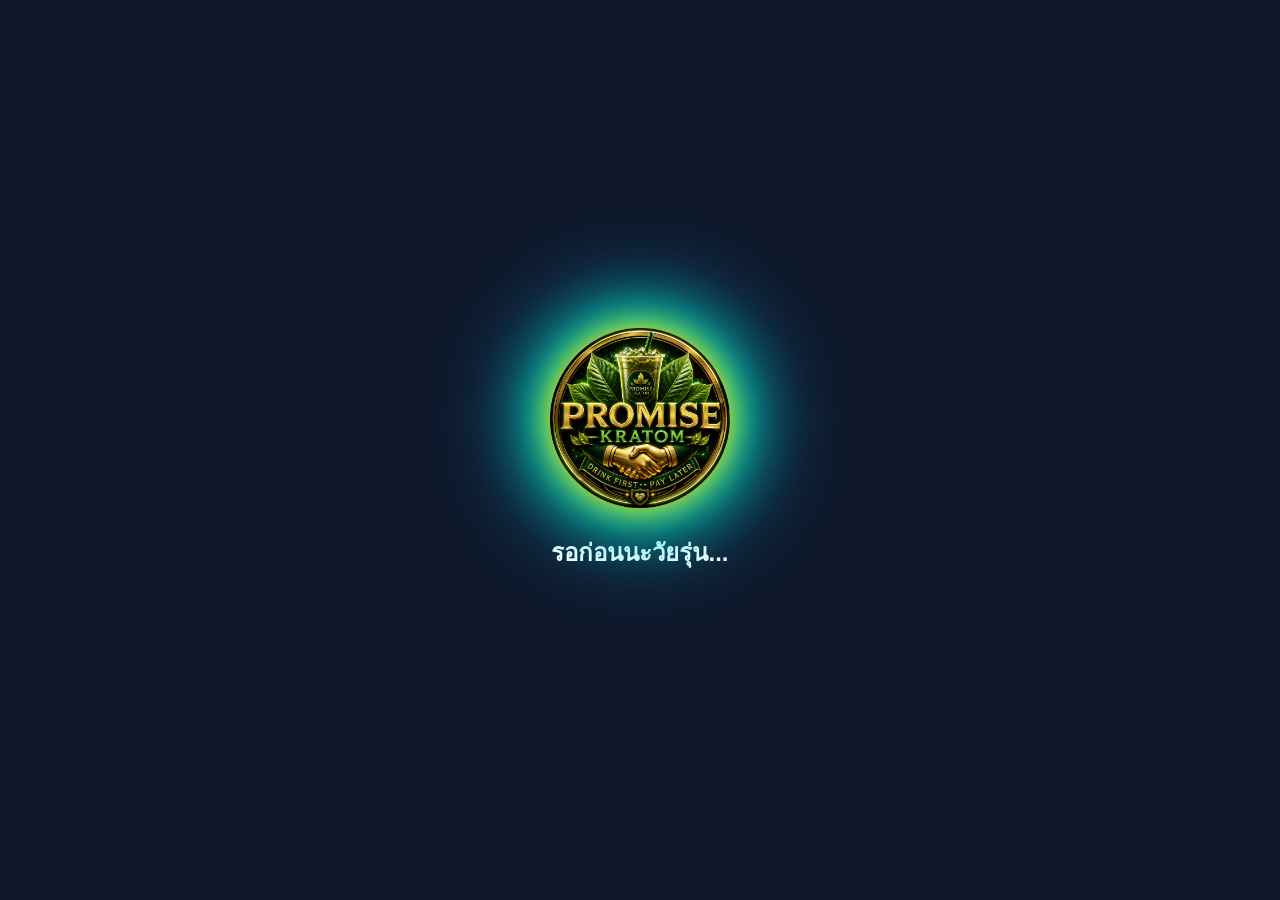
<file: index.html>
<!DOCTYPE html>
<html lang="th">

<head>

<meta charset="UTF-8">

<meta name="viewport" content="width=device-width, initial-scale=1.0">

<title>Dashboard ร้านน้ำกระท่อม</title>

<link rel="stylesheet" href="style.css">

</head>

<body>

<div id="loading">

<img src="img/logo.png" class="loading-logo">

<h2>รอก่อนนะวัยรุ่น...</h2>

</div>

<div id="app" style="display:none;">

<header>

<img src="img/logo.png" class="main-logo">

<p id="updateTime">รอก่อนนะวัยรุ่น...</p>

</header>

<section class="summary">

<div class="summary-card gold">

<span>💰</span>

<h3>ยอดขายรวม</h3>

<h2 id="sumMoney">0</h2>

</div>

<div class="summary-card silver">

<span>👥</span>

<h3>ลูกค้า</h3>

<h2 id="sumCustomer">0</h2>

</div>

<div class="summary-card bronze">

<span>🥤</span>

<h3>น้ำทั้งหมด</h3>

<h2 id="sumWater">0</h2>

</div>

<div class="summary-card last">

<span>🎁</span>

<h3>ขวดฟรี</h3>

<h2 id="sumFree">0</h2>

</div>

</section>

<section class="search-section">

<input
type="text"
id="search"
placeholder="🔍 ใส่ชื่อตัวเอง">

<div class="divider">

<span>หรือ</span>

</div>

<select id="customerSelect">

<option value="">

👤 เลือกชื่อตัวเอง

</option>

</select>

</section>

<section>

<div id="customerCard">

<div class="welcome">

<h2>

👋 ว่าไงพรรคพวก

</h2>

<p>

แจงยอด ใส่ชื่อตัวเอง

</p>

</div>

</div>

</section>

<section>

<h2 class="title">

🏆 TOP ฟอกไต

</h2>

<div id="leaderboard">

</div>

</section>

<section>

<div id="list">

</div>

</section>

</div>

<audio id="rankSound">

<source src="open.mp3">

</audio>
  
<script src="script.js"></script>

</body>

</html>
</file>
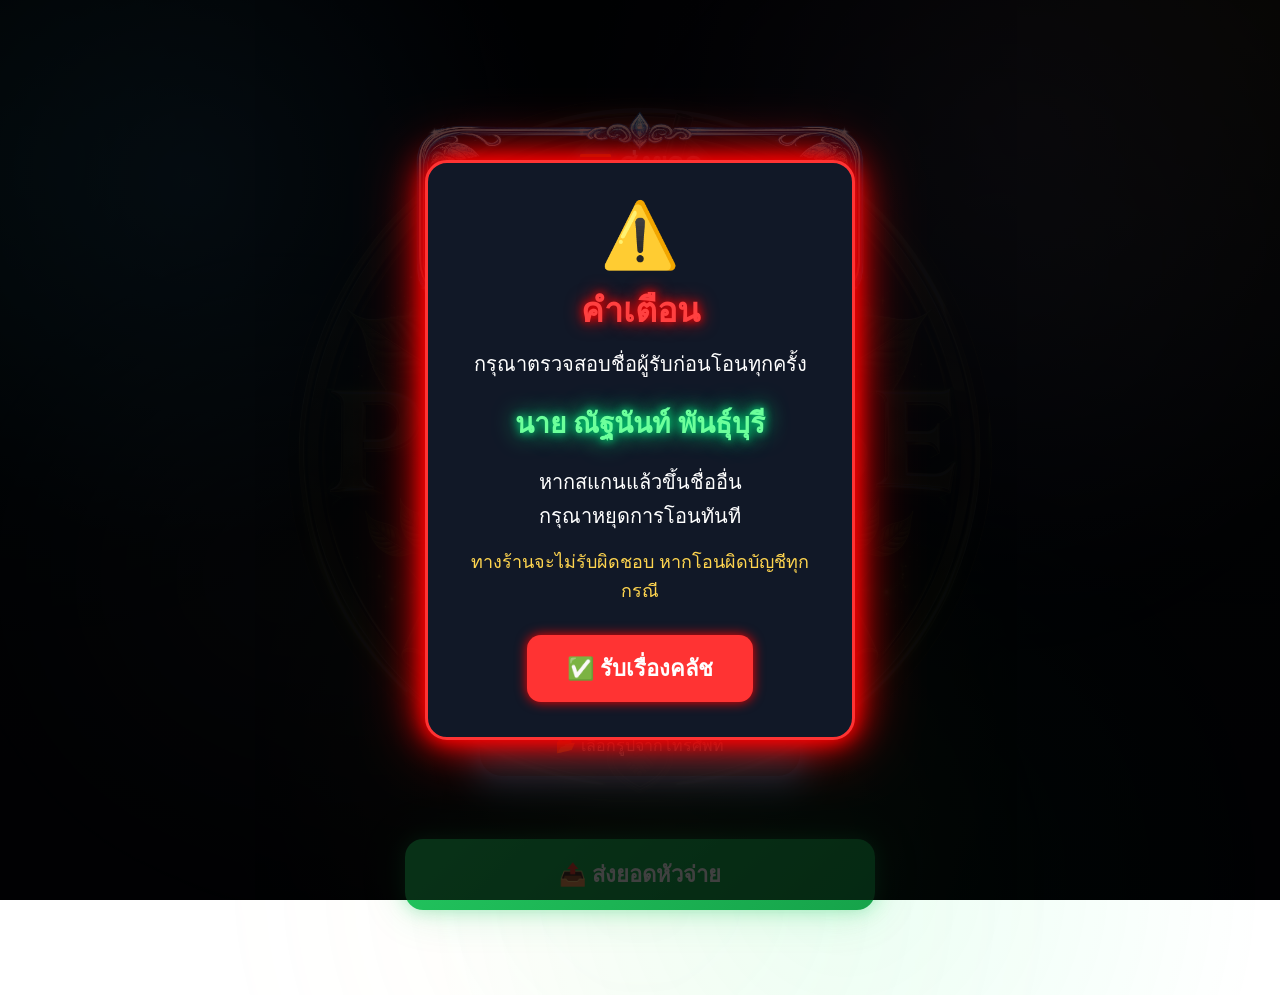
<file: pay.html>
<!DOCTYPE html>
<html lang="th">

<head>

<meta charset="UTF-8">
<meta name="viewport" content="width=device-width, initial-scale=1.0">

<title>ส่งยอด</title>

<link rel="stylesheet" href="style.css">

</head>

<!-- Popup Warning -->
<div id="warningPopup" class="popup-overlay">

    <div class="popup-box">

        <div class="popup-icon">
            ⚠️
        </div>

        <h2>คำเตือน</h2>

        <p>
            กรุณาตรวจสอบชื่อผู้รับก่อนโอนทุกครั้ง
        </p>

        <h3>
            นาย ณัฐนันท์ พันธุ์บุรี
        </h3>

        <p>
            หากสแกนแล้วขึ้นชื่ออื่น
            <br>
            กรุณาหยุดการโอนทันที
        </p>

        <small>
            ทางร้านจะไม่รับผิดชอบ
            หากโอนผิดบัญชีทุกกรณี
        </small>

        <button onclick="closePopup()">
            ✅ รับเรื่องคลัช
        </button>

    </div>

</div>

<body>

<div class="pay-box">

    <div class="pay-header">

        <h1>💳 ส่งยอด</h1>

        <h2 id="customerName">
            รอเปรี๊ยบ!
        </h2>

        <p>ยอดที่ต้องชำระ</p>

        <h1 id="amount">
            0 บาท
        </h1>

    </div>

    <div class="qr-frame">

        <img src="qr.png" class="qr">

        <h2 class="qr-name">
            นาย ณัฐนันท์ พันธุ์บุรี
        </h2>

    </div>

<div class="slip-frame">

    <input
        type="file"
        id="slip"
        accept="image/*">
    <img
        id="preview"
        class="slip-preview"
        hidden>

    <label for="slip" class="upload-btn">
        📂 เลือกรูปจากโทรศัพท์
    </label>

</div>  
 <div>
    <button
    id="submitBtn"
    onclick="submitPayment()">

        📤 ส่งยอดหัวจ่าย

    </button>
<!-- Success Popup -->

<div id="successPopup" class="success-overlay">

    <div class="success-box">

        <div class="success-icon">
            ✅
        </div>

        <h2>ส่งยอดเรียบร้อย</h2>

        <p>
            หัวจ่ายรับยอดและ 
        </p>

        <div class="success-loader"></div>

        <small>
            กำลังกลับสู่ Dashboard...
        </small>

    </div>

</div>

</div>

<script src="pay.js"></script>

</body>
</html>
</file>
<file: style.css>
*{margin:0;padding:0;box-sizing:border-box;font-family:Arial,sans-serif;}
body{min-height:100vh;color:#fff;padding:20px;overflow-x:hidden;background:radial-gradient(circle at 15% 20%,rgba(90,170,255,.18),transparent 28%),radial-gradient(circle at 80% 15%,rgba(180,120,255,.12),transparent 35%),radial-gradient(circle at 50% 80%,rgba(255,210,70,.08),transparent 40%),linear-gradient(rgba(2,4,10,.90),rgba(2,4,10,.90)),url("img/logo.png") center center / 55% no-repeat,linear-gradient(180deg,#02040a,#071120,#081727,#03060d);background-attachment:fixed;animation:fadePage .6s ease;}
body::before{content:"";position:fixed;inset:-30%;z-index:-2;pointer-events:none;background:radial-gradient(circle at 20% 30%,rgba(0,255,255,.08),transparent 25%),radial-gradient(circle at 80% 20%,rgba(255,215,0,.08),transparent 30%),radial-gradient(circle at 60% 80%,rgba(0,255,120,.08),transparent 25%);animation:bgRotate 40s linear infinite;}
body::after{content:"";position:fixed;inset:-20%;z-index:-3;pointer-events:none;background:radial-gradient(circle at 30% 60%,rgba(255,255,255,.05),transparent 22%),radial-gradient(circle at 70% 35%,rgba(80,180,255,.06),transparent 26%),radial-gradient(circle at 50% 85%,rgba(255,220,120,.04),transparent 30%);filter:blur(35px);animation:bgFloat 18s ease-in-out infinite alternate;}
header{position:relative;display:flex;flex-direction:column;align-items:center;justify-content:center;margin-bottom:20px;overflow:visible;}
header::before{content:"";position:absolute;top:50%;left:50%;width:260px;height:260px;transform:translate(-50%,-50%);border-radius:50%;pointer-events:none;z-index:0;background:conic-gradient(#ffd700,#00ff99,#00cfff,#ff00ff,#ffd700);filter:blur(28px);opacity:.45;animation:ringRotate 12s linear infinite;}

radial-gradient(circle at 15% 20%,rgba(90,170,255,.18),transparent 28%),
radial-gradient(circle at 80% 15%,rgba(180,120,255,.12),transparent 35%),
radial-gradient(circle at 50% 80%,rgba(255,210,70,.08),transparent 40%),
linear-gradient(180deg,#02040a,#071120,#081727,#03060d);}
header{text-align:center;margin-bottom:30px;}
header h1{font-size:38px;margin-bottom:8px;}
header p{color:#94a3b8;font-size:15px;}
input{width:100%;padding:16px;border:none;border-radius:15px;font-size:18px;margin-bottom:25px;outline:none;background:#1e293b;color:white;}
input::placeholder{color:#94a3b8;}

#leaderboard{display:flex;flex-direction:column;gap:15px;margin-bottom:35px;}
#list{display:none;}
#customerCard{position:relative;overflow:hidden;border-radius:22px;transition:.4s;}
#customerSelect{width:520px;max-width:100%;display:block;margin:20px auto;padding:15px 20px;border:none;border-radius:14px;background:#1e293b;color:#fff;font-size:17px;outline:none;cursor:pointer;box-shadow:0 8px 18px rgba(0,0,0,.25);transition:.25s;}
#customerSelect:hover{transform:translateY(-2px);box-shadow:0 12px 24px rgba(0,0,0,.35);}
#customerSelect:focus{border:2px solid #22c55e;}.search-section{display:flex;flex-direction:column;align-items:center;gap:18px;margin:35px 0;}
#search{width:520px;max-width:100%;padding:15px 20px;background:#1e293b;color:#fff;border:none;border-radius:14px;font-size:17px;outline:none;box-shadow:0 8px 18px rgba(0,0,0,.25);transition:.25s;}
#amount{color:#52ff89;text-shadow:0 0 10px rgba(0,255,120,.9),0 0 24px rgba(0,255,120,.45);font-size:40px;margin:6px 0 0;line-height:1;}
#slip{display:none;}
#slip::file-selector-button{background:#2563eb;color:white;border:none;padding:16px 28px;border-radius:12px;font-size:18px;font-weight:bold;cursor:pointer;margin-right:15px;transition:.25s;}
#slip::file-selector-button:hover{background:#1d4ed8;}
#loading{position:fixed;inset:0;background:#0f172a;display:flex;flex-direction:column;justify-content:center;align-items:center;z-index:9999;}

.main-logo{position:relative;z-index:5;display:block;width:220px;max-width:65vw;height:auto;margin:0 auto 18px;animation:logoFloat 4s ease-in-out infinite,logoGlow 2.8s ease-in-out infinite;filter:drop-shadow(0 0 12px rgba(255,215,0,.8))drop-shadow(0 0 26px rgba(0,255,120,.45))drop-shadow(0 0 40px rgba(0,180,255,.35));}
.welcome{display:block;text-align:center;}
.welcome h2{margin-bottom:12px;}
.welcome p{color:#94a3b8;}
.qr-frame{position:relative;width:100%;max-width:380px;margin:0 auto;border-radius:30px;padding:30px 20px 18px;display:flex;flex-direction:column;justify-content:center;align-items:center;background:none center/100% 100% no-repeat;box-shadow:0 0 18px rgba(80,180,255,.35),0 0 45px rgba(80,180,255,.18);animation:blueAura 2.8s ease-in-out infinite;}
.qr-frame::after{content:"";position:absolute;inset:-8px;border-radius:22px;background:#4fc3ff;filter:blur(18px);opacity:.6;z-index:-1;animation:summaryGlow 2.8s ease-in-out infinite;}
.qr{width:60%;max-width:220px;display:block;background:none;padding:0;border:none;}
.qr-name{margin-top:18px;font-size:20px;text-align:center;color:#fff;text-shadow:0 0 8px rgba(255,255,255,.9),0 0 18px rgba(255,255,255,.45);}
.qr-title{text-align:center;margin-bottom:18px;}
.slip-frame{position:relative;width:320px;max-width:90%;margin:18px auto;border-radius:22px;padding:18px;display:flex;flex-direction:column;justify-content:center;align-items:center;gap:15px;                   /* เว้นระหว่างรูปกับปุ่ม */background:transparent;box-shadow:0 0 18px rgba(80,180,255,.35),0 0 45px rgba(80,180,255,.18);animation:blueAura 2.8s ease-in-out infinite;}
.slip-frame::after{content:"";position:absolute;inset:-8px;border-radius:22px;background:#4fc3ff;filter:blur(18px);opacity:.6;z-index:-1;animation:summaryGlow 2.8s ease-in-out infinite;}
.slip-frame #slip{width:88%;margin:0;}
.slip-preview{display:block;max-width:280px;width:100%;border-radius:16px;margin:0 auto;}
.slip-preview:hover{transform:scale(1.02);box-shadow:0 0 22px rgba(80,200,255,.7),0 0 45px rgba(80,200,255,.35);}
.upload-btn{display:block;width:220px;margin:0 auto;text-align:center;}
.upload-btn:hover{transform:scale(1.04);}
.loading-logo{width:180px;max-width:70vw;margin-bottom:25px;animation:logoSpin 2.8s linear infinite,loadingGlow 2s ease-in-out infinite;filter:drop-shadow(0 0 15px #ffd700)drop-shadow(0 0 30px #00ff99)drop-shadow(0 0 45px #00cfff);}

.pay-status{margin:10px 0;padding:10px;border-radius:12px;text-align:center;font-weight:bold;background:#e8f5e9;color:#2e7d32;}
.pay-btn{width:100%;margin-top:15px;padding:14px;border:none;border-radius:13px;background:#22c55e;color:white;font-size:22px;font-weight:bold;cursor:pointer;transition:.25s;}
.pay-btn:hover{background:#16a34a;transform:scale(1.02);}
.pay-header>*{position:relative;z-index:2;}
.pay-header{position:relative;background:url("img/detail-blue.png") center/100% 100% no-repeat;padding:55px 30px;min-height:270px;border-radius:30px;display:flex;flex-direction:column;justify-content:center;align-items:center;text-align:center;overflow:hidden;animation:blueAura 2.8s ease-in-out infinite;}.pay-header::after{content:"";position:absolute;inset:-8px;border-radius:22px;background:#4fc3ff;filter:blur(18px);opacity:.035;transform:scale(.75);z-index:-1;animation:summaryGlow 2.8s ease-in-out infinite;}
.pay-header h1{color:#7de8ff;text-shadow:0 0 8px rgba(80,200,255,.8),0 0 18px rgba(80,200,255,.45);font-size:28px;margin:0;line-height:1.1;}
.pay-header h2{color:#ffffff;text-shadow:0 0 8px rgba(255,255,255,.8),0 0 18px rgba(255,255,255,.35);font-size:27px;margin:8px 0 4px;line-height:1.1;}
.pay-header p{color:#ffd86b;text-shadow:0 0 8px rgba(255,215,0,.6);font-size:16px;margin:4px 0;line-height:1;}
.pay-header::before{content:"";position:absolute;inset:0;border-radius:20px;background:url("img/logo.png") center/42% auto no-repeat;opacity:.08;pointer-events:none;z-index:0;}
.pay-box{width:100%;max-width:520px;margin:40px auto;padding:25px;display:flex;flex-direction:column;gap:20px;position:relative;z-index:1;}
.pay-box button{width:100%;display:block;padding:18px 20px;margin-top:25px;border:none;border-radius:18px;font-size:22px;font-weight:700;color:#fff;cursor:pointer;background:linear-gradient(135deg,#22c55e,#16a34a);box-shadow:0 0 18px rgba(34,197,94,.35),0 0 45px rgba(34,197,94,.18);transition:.25s;animation:greenAura 2.8s ease-in-out infinite;}
.pay-box button:hover{transform:translateY(-2px);}
.pay-box button:active{transform:scale(.98);}
.point-box{display:grid;grid-template-columns:repeat(auto-fit,minmax(220px,1fr));gap:20px;margin-top:30px;}
.point-card{background:url("img/detail-normal.png")center/100% 100%no-repeat;border-radius:18px;padding:20px;text-align:center;}
.point-card h2{margin:15px 0;font-size:38px;color:#5cff9d;text-shadow:0 0 10px rgba(0,255,120,.85),0 0 22px rgba(0,255,120,.4);}
.point-card h3{color:#ffe082;font-size:18px;font-weight:700;text-shadow:0 0 8px rgba(255,210,70,.75);}
.progress{width:100%;height:18px;background:#334155;border-radius:30px;overflow:hidden;}
.progress div{height:100%;background:#22c55e;border-radius:30px;transition:.5s;}

.detail-grid{display:grid;grid-template-columns:repeat(2,1fr);gap:12px;}
.detail-item{position:relative;background:url("img/detail-normal.png")center/100% 100%no-repeat;border:none;border-radius:18px;padding:14px;text-align:center;min-height:90px;}
.detail-item:hover{transform:scale(1.03);}
.detail-item h3{font-size:18px;margin-bottom:8px;color:#ffd54f;font-weight:700;text-shadow:0 0 8px rgba(255,210,70,.75);}
.detail-item p{color:#9ddcff;font-size:16px;font-weight:600;margin:0;line-height:1.5;text-shadow:0 0 6px rgba(90,180,255,.55);}
.divider{width:100%;display:flex;align-items:center;color:#94a3b8;font-size:14px;}
.divider::before,
.divider::after{content:"";flex:1;height:1px;background:#334155;}
.divider span{margin:0 16px;}


.summary-card{position:relative;overflow:visible;display:flex;flex-direction:column;justify-content:center;align-items:center;text-align:center;min-height:170px;padding:20px;border:none;border-radius:18px;transition:.3s;}
.summary-card::before{content:"";position:absolute;inset:0;border-radius:18px;z-index:-2;}
.summary-card::after{content:"";position:absolute;inset:-8px;border-radius:24px;filter:blur(18px);opacity:.7;z-index:-3;animation:summaryGlow 2.8s ease-in-out infinite;}
.summary-card:hover{transform:translateY(-8px);border-color:#22c55e;box-shadow:0 25px 45px rgba(34,197,94,.25);}
.summary-card span{display:block;margin-bottom:10px;font-size:30px;line-height:1;}
.summary-card h2{margin:8px 0 0;font-size:32px;font-weight:700;}
.summary-card h3{margin-top:8px;font-size:15px;font-weight:600;}
.summary{display:grid;grid-template-columns:repeat(4,1fr);gap:18px;margin-bottom:30px;}


.customer-name::after{content:"";position:absolute;top:0;left:-120%;width:70%;height:100%;background:linear-gradient(90deg,transparent,rgba(255,255,255,.45),transparent);transform:skewX(-25deg);animation:nameShine 5s linear infinite;}
.customer{background:#1e293b;border-radius:18px;padding:20px;margin-bottom:16px;cursor:pointer;transition:.25s;border:1px solid rgba(255,255,255,.05);animation:cardShow .45s ease;}
.customer:hover{transform:translateY(-4px);background:#263449;}
.customer h3{margin-bottom:12px;}
.customer p{margin:6px 0;color:#cbd5e1;}
.customer-box{position:relative;overflow:visible;border-radius:24px;isolation:isolate;padding:28px;animation:cardOpen .45s ease;}
.customer-box::before{content:"";position:absolute;inset:0;z-index:-2;background:url("img/customer-normal.png")center/100% 100%no-repeat;}
.customer-box::after{content:"";position:absolute;inset:-8px;border-radius:28px;filter:blur(18px);opacity:.75;z-index:-3;animation:summaryGlow 2.5s ease-in-out infinite;}
.customer-box > *{position:relative;z-index:10;}

.title{margin:30px 0 20px;font-size:28px;color:#fff;text-shadow:0 0 10px rgba(255,255,255,.6),0 0 22px rgba(255,215,0,.35);}
.total-box{background:url("img/detail-normal.png")center/100% 100%no-repeat;display:flex;flex-direction:column;align-items:center;padding:28px 20px;animation:moneyBeat 2.5s ease-in-out infinite;}
.total-box p{color:#ffd54f;font-size:22px;font-weight:700;letter-spacing:1px;text-align:center;text-shadow:0 0 8px rgba(255,210,70,.8);}
.total-box h2{margin-top:12px;font-size:38px;color:#52ff89;line-height:1.2;text-align:center;text-shadow:0 0 10px rgba(0,255,120,.9),0 0 25px rgba(0,255,120,.45);}

.rank{background:#1e293b;border-radius:18px;padding:18px 24px;margin-bottom:14px;display:flex;justify-content:space-between;align-items:center;border:1px solid rgba(255,255,255,.05);transition:.25s;cursor:pointer;    position:relative;overflow:visible;}
.rank::after{content:"";position:absolute;inset:-8px;border-radius:24px;filter:blur(18px);opacity:.7;z-index:-3;}
.rank-name{font-size:20px;font-weight:bold;text-shadow:0 0 8px rgba(255,255,255,.7),0 0 18px rgba(255,255,255,.35);}
.rank-money{color:#4ade80;font-size:20px;font-weight:bold;text-shadow:0 0 8px rgba(34,197,94,.9),0 0 20px rgba(34,197,94,.45);}
.rank-gap{text-align:center;color:#94a3b8;padding:18px;font-size:15px;line-height:1.8;}
.rank-ribbon{position:absolute;top:18px;right:-38px;width:170px;text-align:center;padding:8px 0;font-size:13px;font-weight:bold;color:#fff;transform:rotate(40deg);z-index:20;letter-spacing:1px;animation:ribbonFloat 2s ease-in-out infinite;}
.rain{position:absolute;inset:0;overflow:hidden;pointer-events:none;z-index:4;}
.rain::before{content:"";position:absolute;inset:-20%;background-image:radial-gradient(circle,rgba(255,255,255,.65) 1px,transparent 2px);background-size:18px 26px;animation:rainFall .45s linear infinite;opacity:.55;}

.rank.top1{background:url("img/customer-gold.png") center/100% 100% no-repeat;animation:summaryGold 2.8s ease-in-out infinite;}
.rank.top1::after{background:#ffd700;animation:summaryGlow 2.5s ease-in-out infinite;}
.customer-box.gold .total-box{background:url("img/detail-gold.png") center/100% 100% no-repeat;}
.customer-box.gold .point-card{background:url("img/detail-gold.png")center/100% 100%no-repeat;}
.customer-box.gold::before{background:url("img/logo.png") center/contain no-repeat;opacity:.08;}
.customer-box.gold::after{background:#ffd700;}
.customer-box.gold .detail-item{background:url("img/detail-gold.png") center/100% 100% no-repeat;}
.customer-box.gold{animation:goldAura 2.8s ease-in-out infinite;box-shadow:0 0 18px rgba(255,215,0,.35),0 0 45px rgba(255,215,0,.18);}
.rank-ribbon.gold{position:absolute;top:14px;right:-42px;width:155px;text-align:center;padding:8px 0;background:linear-gradient(135deg,#f7d24b,#ffbf00,#d99b00);color:#fff;font-size:12px;font-weight:bold;letter-spacing:2px;transform:rotate(45deg);box-shadow:0 6px 18px rgba(255,193,7,.45);z-index:20;}
.summary-card.gold{background:url("img/detail-gold.png")center/100% 100%no-repeat;animation:summaryGold 2.8s ease-in-out infinite;box-shadow:0 0 18px rgba(255,215,0,.35),0 0 45px rgba(255,215,0,.20);}
.summary-card.gold h2{color:#ffe45c;text-shadow:0 0 8px #ffd700,0 0 18px rgba(255,215,0,.8);}
.summary-card.gold h3{color:#ffe27a;text-shadow:0 0 8px rgba(255,215,0,.8);}
.summary-card.gold::after{background:#ffd700;animation:summaryGlow 2.5s ease-in-out infinite;}

.rank.top2{background:url("img/customer-silver.png")center/100% 100%no-repeat;animation:summarySilver 2.8s ease-in-out infinite;}
.rank.top2::after{background:#ffffff;animation:summaryGlow 2.5s ease-in-out infinite;}
.customer-box.silver .total-box{background:url("img/detail-silver.png") center/100% 100% no-repeat;}
.customer-box.silver{animation:cardOpen .45s ease,silverAura 2.8s ease-in-out infinite;}
.customer-box.silver .point-card{background:url("img/detail-silver.png")center/100% 100%no-repeat;}
.customer-box.silver::after{background:#ffffff;}
.customer-box.silver::before{background:url("img/logo.png") center/contain no-repeat;opacity:.08;}
.customer-box.silver .detail-item{background:url("img/detail-silver.png") center/100% 100% no-repeat;}
.rank-ribbon.silver{position:absolute;top:14px;right:-42px;width:155px;text-align:center;padding:8px 0; background:linear-gradient(135deg,#dfe4ea,#a4b0be,#747d8c);color:#fff;font-size:12px;font-weight:bold;letter-spacing:2px;transform:rotate(45deg);box-shadow:0 6px 18px rgba(180,180,180,.4);z-index:20;}
.summary-card.silver{background:url("img/detail-silver.png")center/100% 100%no-repeat;animation:summarySilver 2.8s ease-in-out infinite;box-shadow:0 0 18px rgba(255,255,255,.28),0 0 45px rgba(255,255,255,.16);}
.summary-card.silver h2{color:#f3f3f3;text-shadow:0 0 8px #ffffff,0 0 18px rgba(255,255,255,.8);}
.summary-card.silver h3{color:#ececec;text-shadow:0 0 8px rgba(255,255,255,.7);}
.summary-card.silver::after{background:#ffffff;animation:summaryGlow 2.5s ease-in-out infinite;}

.rank.top3{background:url("img/customer-bronze.png")center/100% 100%no-repeat;animation:summaryBronze 2.8s ease-in-out infinite;}
.rank.top3::after{background:#cd7f32;animation:summaryGlow 2.5s ease-in-out infinite;}
.customer-box.bronze .total-box{background:url("img/detail-bronze.png") center/100% 100% no-repeat;}
.customer-box.bronze{animation:cardOpen .45s ease,bronzeAura 2.8s ease-in-out infinite;}
.customer-box.bronze .point-card{background:url("img/detail-bronze.png")center/100% 100%no-repeat;}
.customer-box.bronze::after{background:#cd7f32;}
.customer-box.bronze::before{background:url("img/logo.png") center/contain no-repeat;opacity:.08;}
.customer-box.bronze .detail-item{background:url("img/detail-bronze.png") center/100% 100% no-repeat;}
.rank-ribbon.bronze{position:absolute;top:14px;right:-42px;width:155px;text-align:center;padding:8px 0;background:linear-gradient(135deg,#d48a4d,#b87333,#8c5a2b);color:#fff;font-size:12px;font-weight:bold;letter-spacing:2px;transform:rotate(45deg);box-shadow:0 6px 18px rgba(184,115,51,.4);z-index:20;}
.summary-card.bronze{background:url("img/detail-bronze.png")center/100% 100%no-repeat;animation:summaryBronze 2.8s ease-in-out infinite;box-shadow:0 0 18px rgba(205,127,50,.35),0 0 45px rgba(205,127,50,.18);}
.summary-card.bronze h2{color:#ffbd80;text-shadow:0 0 8px #cd7f32,0 0 18px rgba(205,127,50,.8);}
.summary-card.bronze h3{color:#ffc48f;text-shadow:0 0 8px rgba(205,127,50,.7);}
.summary-card.bronze::after{background:#cd7f32;animation:summaryGlow 2.5s ease-in-out infinite;}


.rank.last{background:url("img/customer-last.png")center/100% 100%no-repeat;animation:summaryLast 2.8s ease-in-out infinite;}
.rank.last::after{background:#ff4040;animation:summaryGlow 2.5s ease-in-out infinite;}
.customer-box.last .total-box{background:url("img/detail-last.png")center/100% 100%no-repeat;}
.customer-box.last .point-card{background:url("img/detail-last.png")center/100% 100%no-repeat;}
.customer-box.last::after{background:#ff4040;}
.customer-box.last::before{background:url("img/logo.png") center/contain no-repeat;opacity:.08;}
.customer-box.last .detail-item{background:url("img/detail-last.png") center/100% 100% no-repeat;}
.customer-box.last{animation:cardOpen .45s ease,lastAura 3.2s ease-in-out infinite;filter:grayscale(.35);}
.customer-box.last .total-box,
.customer-box.last .detail-item,
.customer-box.last .point-card{opacity:.88;}
.rank-ribbon.last{background:linear-gradient(135deg,#666,#444,#222);color:#eee;}
.summary-card.last{background:url("img/detail-last.png")center/100% 100%no-repeat;animation:summaryLast 2.8s ease-in-out infinite;box-shadow:0 0 18px rgba(255,80,80,.35),0 0 45px rgba(255,80,80,.18);}
.summary-card.last h2{color:#ff9090;text-shadow:0 0 8px #ff4040,0 0 18px rgba(255,80,80,.8);}
.summary-card.last h3{color:#ffb3b3;text-shadow:0 0 8px rgba(255,70,70,.7);}
.summary-card.last::after{background:#ff4040;animation:summaryGlow 2.5s ease-in-out infinite;}


.success-overlay{position:fixed;left:0;top:0;width:100%;height:100%;background:rgba(0,0,0,.75);display:none;justify-content:center;align-items:center;z-index:999999;}
.success-box{width:90%;max-width:430px;padding:35px;text-align:center;border-radius:28px;background:#111827;border:2px solid #00ff88;box-shadow:0 0 18px #00ff88,0 0 35px #00ff88,0 0 70px rgba(0,255,120,.5);animation:popupScale .4s;}
.success-icon{font-size:72px;animation:successPulse 1.2s infinite;}
.success-box h2{color:#65ff9d;font-size:34px;margin:15px 0;text-shadow:0 0 10px #00ff88,0 0 25px #00ff88;}
.success-box p{font-size:24px;color:white;margin-bottom:25px;}
.success-box small{font-size:18px;color:#ffd54f;}
.success-loader{width:55px;height:55px;margin:25px auto;border:5px solid rgba(255,255,255,.15);border-top:5px solid #00ff88;border-radius:50%;animation:spin 1s linear infinite;}
.popup-overlay{position:fixed;left:0;top:0;width:100%;height:100%;background:rgba(0,0,0,.75);display:flex;justify-content:center;align-items:center;z-index:99999;animation:popupFade .35s;}
.popup-box{width:90%;max-width:430px;padding:35px;border-radius:22px;background:#111827;border:3px solid #ff3333;text-align:center;box-shadow:0 0 18px red,0 0 35px red,0 0 60px rgba(255,0,0,.8);animation:dangerFlash .8s infinite,popupScale .4s;}
.popup-icon{font-size:64px;margin-bottom:10px;animation:iconShake .6s infinite;}
.popup-box h2{color:#ff4040;font-size:34px;margin-bottom:10px;text-shadow:0 0 8px red,0 0 18px red;}
.popup-box h3{color:#6cff9b;font-size:28px;margin:20px 0;text-shadow:0 0 10px #00ff88,0 0 25px #00ff88;}
.popup-box p{font-size:20px;color:white;line-height:1.7;}
.popup-box small{display:block;margin-top:15px;font-size:18px;color:#ffd54f;line-height:1.6;}
.popup-box button{margin-top:30px;padding:16px 40px;font-size:22px;border:none;border-radius:14px;cursor:pointer;background:#ff3333;color:white;font-weight:bold;box-shadow:0 0 12px red;transition:.2s;}
.popup-box button:hover{transform:scale(1.05);background:#ff0000;}

@keyframes spin{to{transform:rotate(360deg);}}
@keyframes successPulse{0%{transform:scale(1);}50%{transform:scale(1.15);}100%{transform:scale(1);}}
@keyframes dangerFlash{0%{border-color:#ff0000;box-shadow:0 0 15px red,0 0 30px red;}50%{border-color:#ff9900;box-shadow:0 0 30px orange,0 0 55px red;}100%{border-color:#ff0000;box-shadow:0 0 15px red,0 0 30px red;}}
@keyframes iconShake{0%{transform:rotate(0deg);}20%{transform:rotate(-8deg);}40%{transform:rotate(8deg);}60%{transform:rotate(-8deg);}80%{transform:rotate(8deg);}100%{transform:rotate(0deg);}}
@keyframes popupScale{from{transform:scale(.8);opacity:0;}to{transform:scale(1);opacity:1;}}
@keyframes popupFade{from{opacity:0;}to{opacity:1;}}
@keyframes ringRotate{from{transform:translate(-50%,-50%) rotate(0deg);}to{transform:translate(-50%,-50%) rotate(360deg);}}
@keyframes logoSpin{from{transform:rotate(0deg);}to{transform:rotate(360deg);}}
@keyframes loadingGlow{0%,100%{filter:drop-shadow(0 0 10px #ffd700)drop-shadow(0 0 22px #00ff99)drop-shadow(0 0 35px #00cfff);}50%{filter:drop-shadow(0 0 18px #ffffff)drop-shadow(0 0 40px #00ff99)drop-shadow(0 0 60px #ffd700);}}

@keyframes summaryShine{0%{left:-120%;}40%{left:130%;}100%{left:130%;}}
@keyframes goldAura{0%,100%{box-shadow:0 0 10px rgba(255,215,0,.25),0 0 25px rgba(255,215,0,.15);}50%{box-shadow:0 0 22px rgba(255,215,0,.55),0 0 60px rgba(255,215,0,.35);}}
@keyframes summaryGold{0%,100%{box-shadow:0 0 10px rgba(255,215,0,.30),0 0 25px rgba(255,215,0,.15);}50%{box-shadow:0 0 22px rgba(255,215,0,.70),0 0 55px rgba(255,215,0,.35);}}
@keyframes summaryGlow{0%,100%{opacity:.35;transform:scale(.96);}50%{opacity:.85;transform:scale(1.03);}}
@keyframes summarySilver{0%,100%{box-shadow:0 0 10px rgba(240,240,240,.25),0 0 25px rgba(220,220,220,.12);}50%{box-shadow:0 0 20px rgba(255,255,255,.60),0 0 50px rgba(220,220,220,.28);}}
@keyframes silverAura{0%,100%{box-shadow:0 0 10px rgba(230,230,230,.22),0 0 24px rgba(200,200,200,.12);}50%{box-shadow:0 0 20px rgba(255,255,255,.45),0 0 50px rgba(220,220,220,.28);}}
@keyframes summaryBronze{0%,100%{box-shadow:0 0 10px rgba(205,127,50,.25),0 0 25px rgba(205,127,50,.15);}50%{box-shadow:0 0 20px rgba(205,127,50,.55),0 0 50px rgba(205,127,50,.30);}}
@keyframes bronzeAura{0%,100%{box-shadow:0 0 10px rgba(184,115,51,.22),0 0 24px rgba(184,115,51,.12);}50%{box-shadow:0 0 20px rgba(205,127,50,.45),0 0 50px rgba(205,127,50,.28);}}
@keyframes summaryLast{0%,100%{box-shadow:0 0 10px rgba(200,70,70,.25),0 0 25px rgba(200,70,70,.15);}50%{box-shadow:0 0 22px rgba(255,90,90,.55),0 0 50px rgba(255,90,90,.28);}}
@keyframes lastAura{0%,100%{box-shadow:0 0 10px rgba(120,70,35,.25),0 0 25px rgba(80,45,20,.18);}50%{box-shadow:0 0 22px rgba(170,100,55,.55),0 0 55px rgba(120,70,35,.35);}}
@keyframes blueAura{0%,100%{box-shadow:0 0 12px rgba(80,180,255,.25),0 0 30px rgba(80,180,255,.15);}50%{box-shadow:0 0 24px rgba(80,180,255,.65),0 0 55px rgba(80,180,255,.35);}}

@keyframes greenAura{0%,100%{box-shadow:0 0 10px rgba(34,197,94,.35),0 0 30px rgba(34,197,94,.18);}50%{box-shadow:0 0 22px rgba(34,197,94,.75),0 0 60px rgba(34,197,94,.40);}}
@keyframes bgFloat{0%{transform:translate(-30px,-20px) scale(1);}50%{transform:translate(25px,15px) scale(1.08);}100%{transform:translate(-15px,30px) scale(.96);}}                        
@keyframes bgRotate{from{transform:rotate(0deg) scale(1.1);}to{transform:rotate(360deg) scale(1.1);}}
@keyframes fadePage{from{opacity:0;transform:translateY(20px);}to{opacity:1;transform:translateY(0);}}
@keyframes cardShow{from{opacity:0;transform:translateY(18px);}to{opacity:1;transform:translateY(0);}}
@keyframes fadeUp{from{opacity:0;transform:translateY(20px);}to{opacity:1;transform:translateY(0);}}.summary-card,.rank,.customer,#customerCard,.pay-box{animation:fadeUp .45s ease;}
@keyframes glowGold{0%{box-shadow:0 0 10px rgba(255,215,0,.25);}50%{box-shadow:0 0 24px rgba(255,215,0,.55);}100%{box-shadow:0 0 10px rgba(255,215,0,.25);}}
@keyframes twinkle{0%,100%{opacity:.3;transform:scale(.9);}50%{opacity:1;transform:scale(1.15);}}
@keyframes starFloatTop{0%,100%{transform:translate(-50%,0);opacity:.7;}50%{transform:translate(-50%,-6px);opacity:1;}}
@keyframes starFloatBottom{0%,100%{transform:translate(-50%,0);opacity:.7;}50%{transform:translate(-50%,6px);opacity:1;}}
@keyframes ribbonFloat{0%,100%{transform:rotate(40deg) translateY(0);}50%{transform:rotate(40deg) translateY(-3px);}}
@keyframes sparkMove{from{transform:rotate(0deg);}to{transform:rotate(360deg);}}
@keyframes sparkMoveReverse{from{transform:rotate(360deg);}to{transform:rotate(0deg);}}
@keyframes rainFall{from{transform:translateY(-80px);}to{transform:translateY(80px);}}
@keyframes spin{from{transform:rotate(0deg);}to{transform:rotate(360deg);}}
@keyframes nameShine{0%{left:-120%;}30%{left:140%;}100%{left:140%;}}
@keyframes cardOpen{0%{transform:scale(.95);opacity:0;}70%{transform:scale(1.03);}100%{transform:scale(1);opacity:1;}}
@keyframes moneyBeat{0%,100%{transform:scale(1);}50%{transform:scale(1.015);}}.last .rank-money{color:#4ade80;font-size:20px;font-weight:700;text-shadow:0 0 8px rgba(34,197,94,.45);}
@keyframes fade{from{opacity:0;transform:translateY(15px);}to{opacity:1;transform:translateY(0);}}

@media(max-width:768px){body{padding:15px;}header h1{font-size:28px;}}
.summary{display:grid;grid-template-columns:repeat(2,1fr);gap:14px;margin-bottom:25px;}
.summary-card h2{font-size:30px;color:#4ade80;margin-top:4px;font-weight:700;}
.customer-name{font-size:36px;font-weight:700;text-align:center;margin-bottom:20px;position:relative;overflow:hidden;color:#9ddcff;text-shadow:0 0 8px rgba(90,190,255,.8),0 0 18px rgba(90,190,255,.45);}                        
.total-box h2{font-size:34px;}}
.detail-grid{grid-template-columns:repeat(2,1fr);}
.point-box{grid-template-columns:1fr;}
</file>
